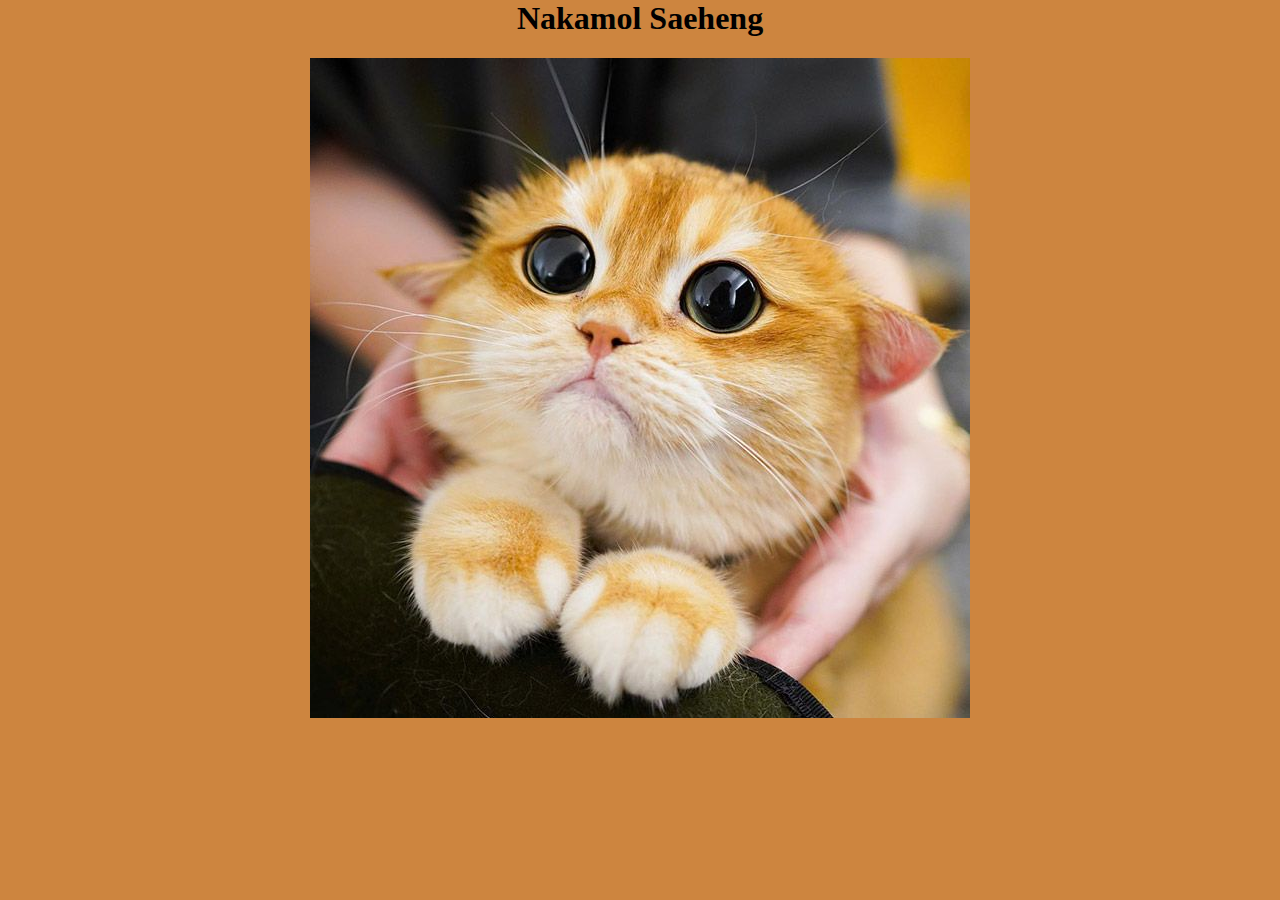
<file: index.html>
<html lang="en">
  <head>
    <meta charset="UTF-8" />
    <meta http-equiv="X-UA-Compatible" content="IE=edge" />
    <meta name="viewport" content="width=device-width, initial-scale=1.0" />
    <link rel="stylesheet" href="styles.css" />
    <title>63010271</title>
  </head>
  <body>
    <h1>Nakamol Saeheng</h1>
    <img src="me.jpg" alt="" />
  </body>
</html>
</file>
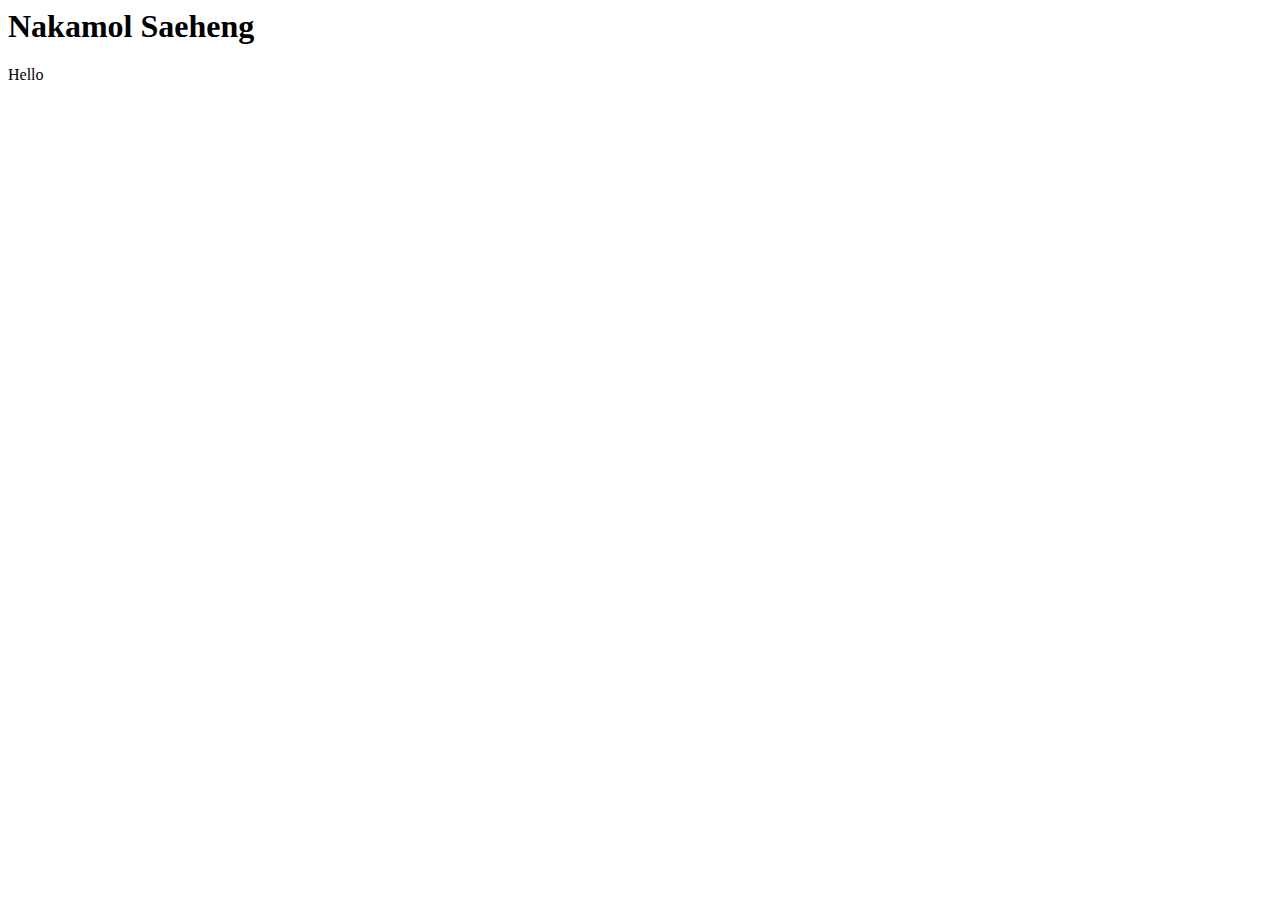
<file: NakamolSH.html>
<html lang="en">
  <head>
    <meta charset="UTF-8" />
    <meta http-equiv="X-UA-Compatible" content="IE=edge" />
    <meta name="viewport" content="width=device-width, initial-scale=1.0" />
    <title>Document</title>
  </head>
  <body>
    <h1>Nakamol Saeheng</h1>
    <p>Hello</p>
  </body>
</html>
</file>
<file: styles.css>
body {
  margin: 0;
  background: peru;
  text-align: center;
}
</file>
